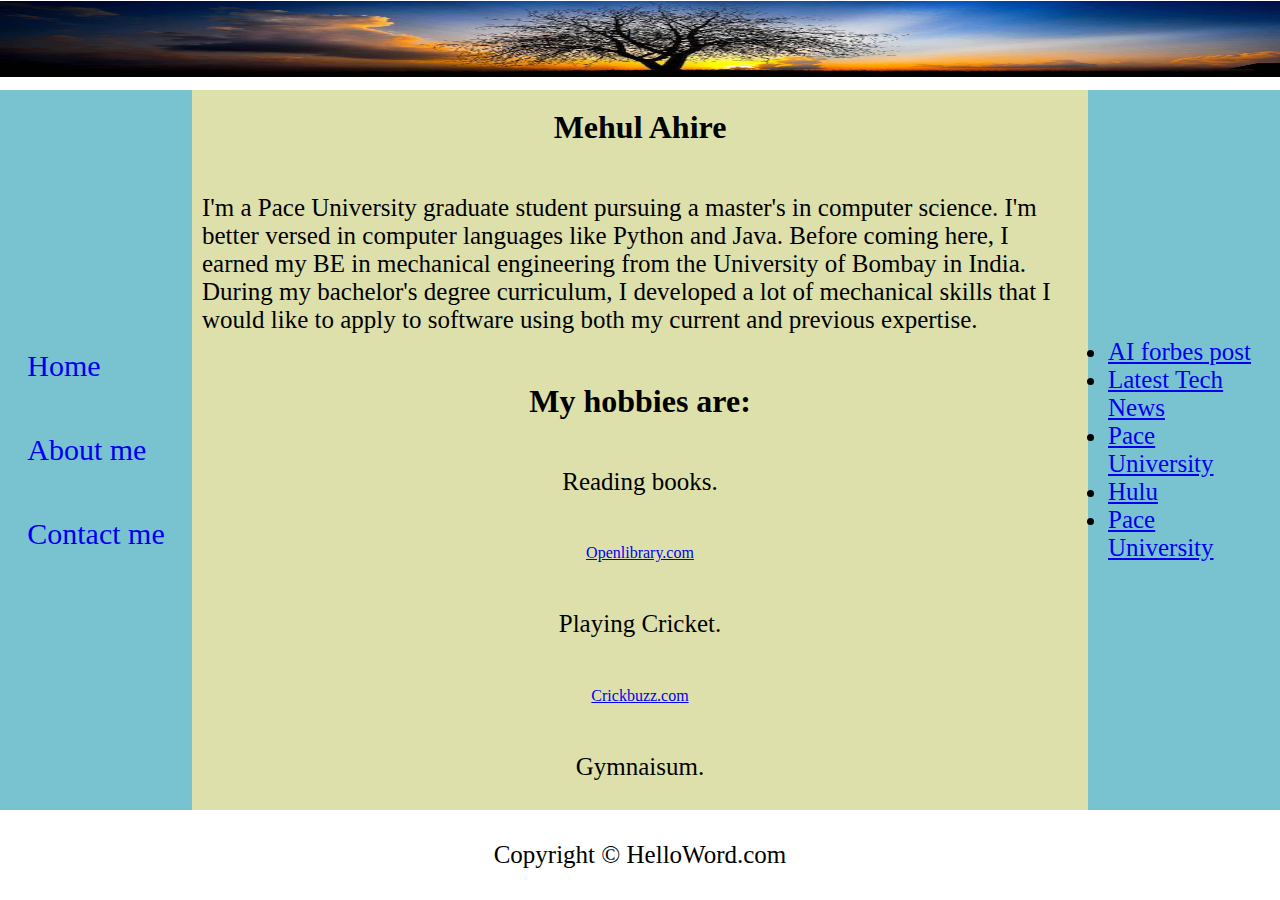
<file: about_me.html>
<!DOCTYPE html>
<html lang="en">

<head>
  <meta charset="utf-8">
  <meta name="viewport" content="width=device-width, initial-scale=1.0">
  <link rel="stylesheet" href="style.css">
  <title>About me </title>

  </head>

<body>
  <div class="head">
    <img src="header image.jpg" alt="Header Picture" width="1536" height="76"> 
  </div>
 </div>

<div class="nav">
    <nav>
      <ol>
      <li> <a href="home.HTML">Home</a> </li>
      <li>  <a href="about_me.HTML">About me</a> </li>
      <li> <a href="contact_me.HTML">Contact me</a> </li>
  
  
  </ol>
    </nav>
    </div>

  
  <div class="main">
    <h1>Mehul Ahire</h1>
    <p>
      
      
      I'm a Pace University graduate student pursuing a master's in computer science. I'm better versed in computer languages like Python and Java.
Before coming here, I earned my BE in mechanical engineering from the University of Bombay in India. During my bachelor's degree curriculum, I developed a lot of mechanical skills that I would like to apply to software using both my current and previous expertise.
    </p>
    <h1>My hobbies are:</h1>
    <p>Reading books.</p><a href="https://openlibrary.org/">Openlibrary.com</a>
    <p>Playing Cricket.</p><a href="https://www.cricbuzz.com/">Crickbuzz.com</a>
    <p>Gymnaisum.</p>

  </div>

  
  <div class="aside">
    <ul>
        <li> <a href="https://www.forbes.com/sites/bernardmarr/2022/10/10/the-5-biggest-artificial-intelligence-ai-trends-in-2023/" target="_blank">AI forbes post</a></li>
        <li> <a href="https://www.usatoday.com/tech/" target="_blank">Latest Tech News</a></li>
        <li> <a href="https://www.pace.edu/"target="_blank">Pace University</a></li>
        <li> <a href="https://www.hulu.com" target="_blank">Hulu</a></li>
        <li> <a href="https://www.pace.edu/"target="_blank">Pace University</a> </li>

</ul>
  </div>

  
  <div class="footer">
    <footer>
  <p>Copyright © HelloWord.com</p>
</footer>
  </div>

</body>
</html>
</file>
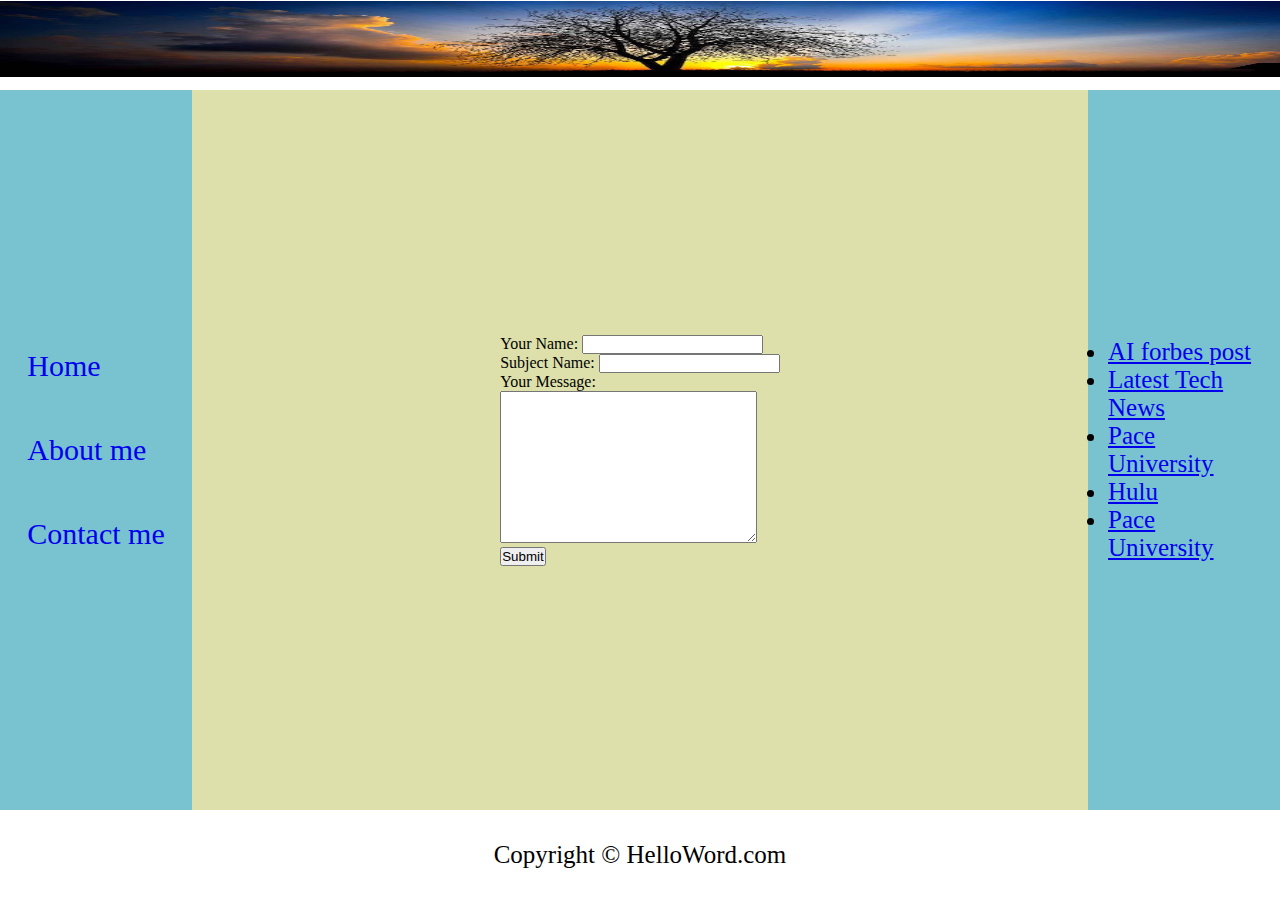
<file: contact_me.html>
<!DOCTYPE html>
<html lang="en">

<head>
  <meta charset="utf-8">
  <meta name="viewport" content="width=device-width, initial-scale=1.0">
  <link rel="stylesheet" href="style.css">
  <title>Contact me</title>

  </head>

  <body>
    <div class="head">
      <img src="header image.jpg" alt="Header Picture" width="1536" height="76"> 
    </div>

  
  <div class="nav">
    <nav>
      <ol>
      <li> <a href="home.HTML">Home</a> </li>
      <li>  <a href="about_me.HTML">About me</a> </li>
      <li> <a href="contact_me.HTML">Contact me</a> </li>
  </ol>
    </nav>
    </div>

  
  <div class="main">
    <form class="" action="" method="post">           <!--to create form-->
    <label>Your Name: </label>                        <!--for information-->
    <input type="text" name="" value=""><br>          <!--input type.-->
    <label>Subject Name:</label>
    <input type="text" name="" value=""><br>

    <label>Your Message:</label><br>
    <textarea name="name" rows="10" cols="30"></textarea><br>
    <input type="Submit" name="">

    </form>
  </div>

  
  <div class="aside">
    <ul>
        <li> <a href="https://www.forbes.com/sites/bernardmarr/2022/10/10/the-5-biggest-artificial-intelligence-ai-trends-in-2023/" target="_blank">AI forbes post</a></li>
        <li> <a href="https://www.usatoday.com/tech/" target="_blank">Latest Tech News</a></li>
        <li> <a href="https://www.pace.edu/"target="_blank">Pace University</a></li>
        <li> <a href="https://www.hulu.com" target="_blank">Hulu</a></li>
        <li> <a href="https://www.pace.edu/"target="_blank">Pace University</a> </li>

</ul>
  </div>

  
  <div class="footer">
    <footer>
  <p>Copyright © HelloWord.com</p>
</footer>
  </div>

</body>
</html>
</file>
<file: style.css>
* {
    padding: 0;
    margin: 0;
    box-sizing: border-box;
 }


 body{
   width: 100vw;
   height: 100vh;
   position: relative;
 
 }

 p{
  font-size: 25px;
  padding: 10px;
 }


  
 .head, .nav , .aside , .main ,  .footer{
   position: absolute;
   display: grid;
   place-items: center;
 }



 .head{
   top: 0;
   left: 0;
   right: 0;
   width: 50px;
   height: 77px;
 }


 
 .nav{
   left: 0;
   top: 10%;
   height: 80%;
   width: 15%;
   background: #79c2d0;
 }


 .nav li{
  list-style: none;
  font-size: 30px;
  padding: 25px;
 }


 .nav li a{
  text-decoration: none;
 }


 .main{
   left: 15%;
   top: 10%;
   height: 80%;
   width: 70%;
   background: #dde0ab;
 }


 .aside{
   right: 0;
   top: 10%;
   height: 80%;
   width: 15%;
   list-style: none;
   font-size: 25px;
   padding: 20px;
   background: #79c2d0;
 }


 .footer{
   bottom: 0;
   left: 0;
   right: 0;
   background: white;
   height: 10%;
 }
</file>
